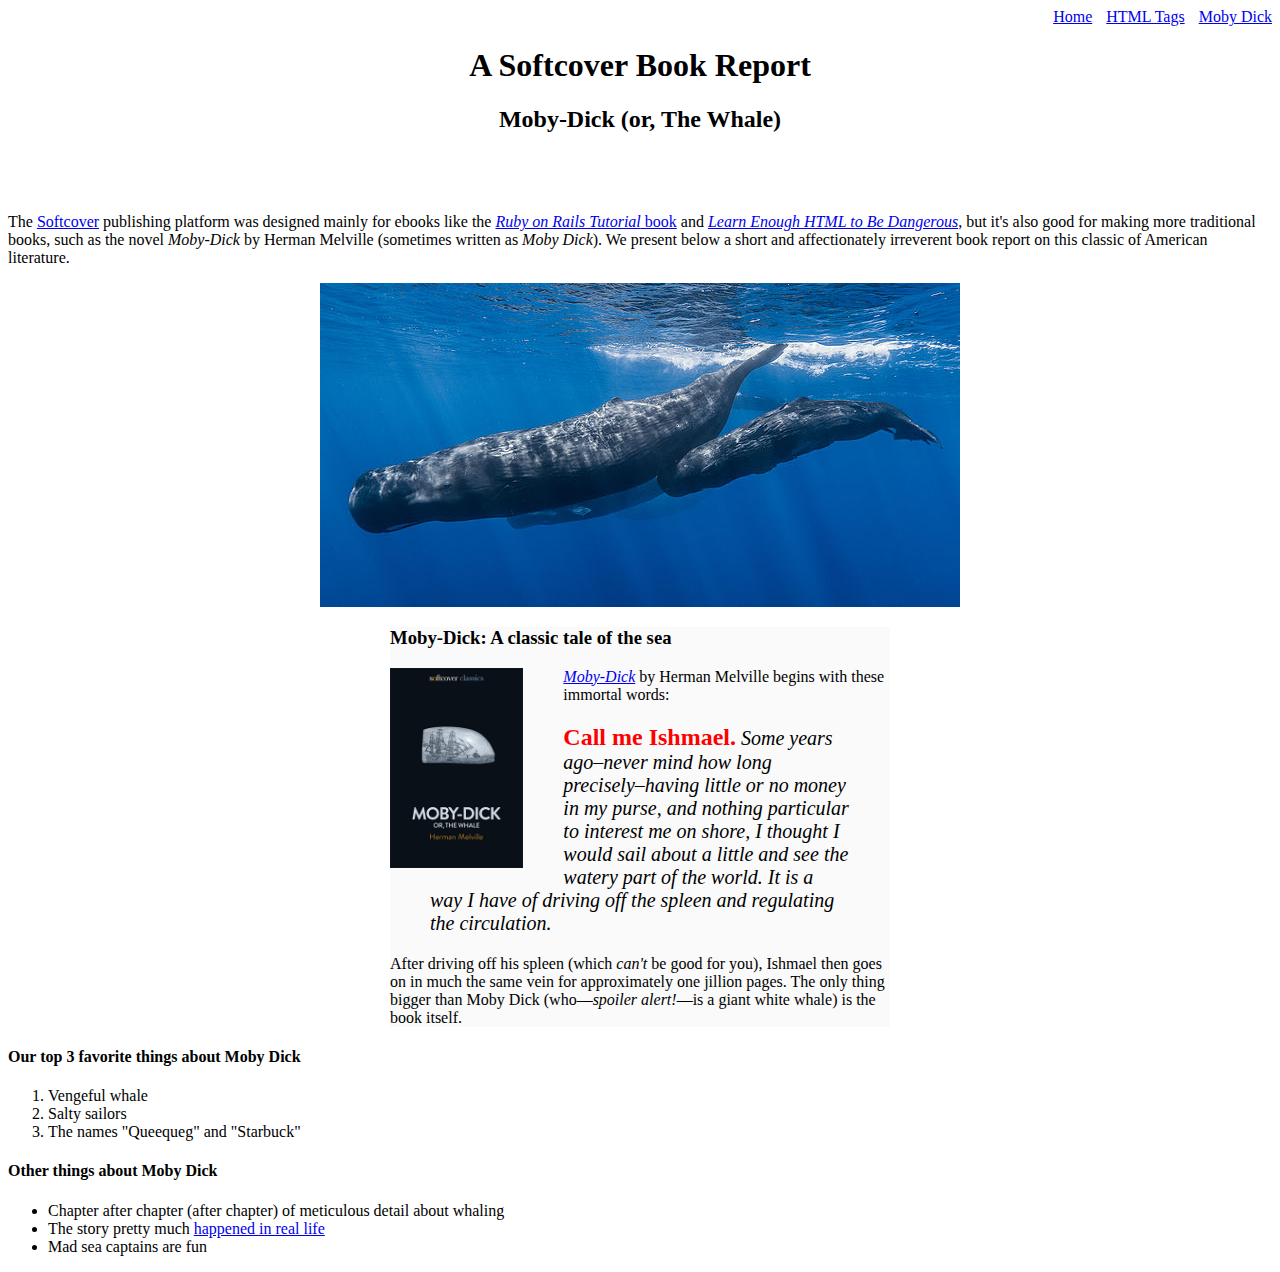
<file: moby_dick.html>
<!DOCTYPE html>
<html lang="EN">
  <head>
    <title>Moby Dick</title>
    <meta charset="utf-8">
    <link rel="stylesheet" href="css/main.css">
  </head>
  <body>

      <div class="nav-menu">
          <a href="index.html">Home</a>
          <a href="tags.html" class="nav-spacing">HTML Tags</a>
          <a href="moby_dick.html" class="nav-spacing">Moby Dick</a>
        </div>

    <!-- much here to be styled, will do so in last section -->
    <header style="text-align: center; margin: 0 0 80px;">
      <h1>A Softcover Book Report</h1>
      <h2>Moby-Dick (or, The Whale)</h2>
    </header>

    <div>
      <p>
        The <a href="https://www.softcover.io/">Softcover</a> publishing platform
        was designed mainly for ebooks like the
        <a href="https://railstutorial.org/book"><em>Ruby on Rails Tutorial</em>
        book</a> and <a href="https://learnenough.com/html"><em>Learn Enough
        HTML to Be Dangerous</em></a>, but it's also good for making more
        traditional books, such as the novel <em>Moby-Dick</em> by Herman
        Melville (sometimes written as <em>Moby Dick</em>). We present below a
        short and affectionately irreverent book report on this classic of
        American literature.
      </p>
    </div>

    <a href="https://commons.wikimedia.org/wiki/File:Sperm_whale_pod.jpg">
      <img src="images/sperm_whales.jpg" 
      style="display: block; margin: 0 auto;">
    </a>

    <div style="width: 500px; margin: 20px auto; 30px;background-color: #fafafa;">

      <h3>Moby-Dick: A classic tale of the sea</h3>

      <a href="https://www.softcover.io/read/6070fb03/moby-dick"
         target="_blank" rel="noopener">
        <img src="images/moby_dick.png" alt="Moby Dick" height="200px" style="float: left; margin-right:40px">
      </a>

      <p>
        <a href="https://www.softcover.io/read/6070fb03/moby-dick"
           target="_blank" rel="noopener">
          <em>Moby-Dick</em></a>
          by Herman Melville begins with these immortal words:
      </p>

      <blockquote style="font-style: italic; font-size: 20px;">
        <p>
          <span style="font-style: normal; font-size:24px; font-weight: bold; color:#ff0000;">Call me Ishmael.</span> Some years ago–never mind how long
          precisely–having little or no money in my purse, and nothing
          particular to interest me on shore, I thought I would sail about a
          little and see the watery part of the world. It is a way I have of
          driving off the spleen and regulating the circulation.
        </p>
      </blockquote>

      <p>
        After driving off his spleen (which <em>can't</em> be good for you),
        Ishmael then goes on in much the same vein for approximately one
        jillion pages. The only thing bigger than Moby Dick (who—<em>spoiler
        alert!</em>—is a giant white whale) is the book itself.
      </p>
    </div>
    <h4>Our top 3 favorite things about Moby Dick</h4>

    <ol>
      <li>Vengeful whale</li>
      <li>Salty sailors</li>
      <li>The names "Queequeg" and "Starbuck"</li>
    </ol>

    <h4> Other things about Moby Dick</h4>

    <ul>
      <li>
        Chapter after chapter (after chapter) of meticulous detail about whaling
      </li>
      <li>
        The story pretty much
        <a href="https://en.wikipedia.org/wiki/Essex_(whaleship)"
           target="_blank" rel="noopener">happened in real life</a>
      </li>
      <li>Mad sea captains are fun</li>
    </ul>
  </body>
</html>
</file>
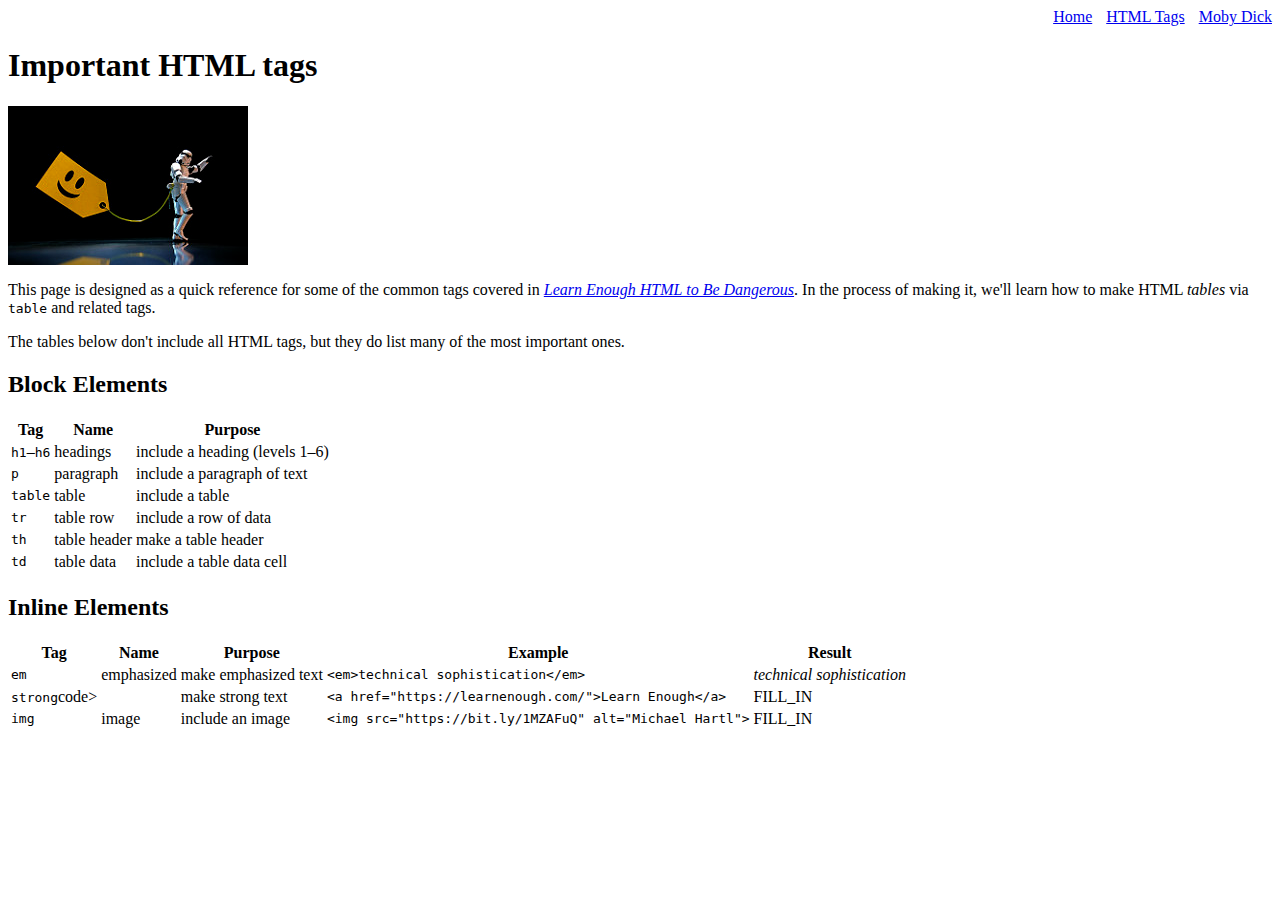
<file: tags.html>
<html>
  <head>
    <title>HTML Tags</title>
    <meta charset="utf-8">
    <link rel="stylesheet" href="css/main.css">
  </head>
  <body>

      <div class="nav-menu">
          <a href="index.html">Home</a>
          <a href="tags.html" class="nav-spacing">HTML Tags</a>
          <a href="moby_dick.html" class="nav-spacing">Moby Dick</a>
    </div>

    <h1>Important HTML tags</h1>
</header>
    <a href="https://www.flickr.com/photos/jdhancock/3814523970">
    <img src="images/storm_trooper_tagged.jpg" alt="Tagged Storm Trooper">
</a> 
<div>   
    <p>
      This page is designed as a quick reference for some of the common tags
      covered in <a href="https://learnenough.com/html"><em>Learn
      Enough HTML to Be Dangerous</em></a>. In the process of making it, we'll
      learn how to make HTML <em>tables</em> via <code>table</code> and
      related tags.
    </p>
  </div>
  <div>
    <p>
      The tables below don't include all HTML tags, but they do list many of
      the most important ones.
    </p>
    </div>

    <h2>Block Elements</h2>

    <table>
      <tr>
        <th>Tag</th>
        <th>Name</th>
        <th>Purpose</th>
      </tr>
      <tr>
            <td><code>h1</code>&ndash;<code>h6</code></td>
            <td>headings</td>
            <td>include a heading (levels 1&ndash;6)</td>
          </tr>
        <tr>
             <td><code>p</code></td>
            <td>paragraph</td>
            <td>include a paragraph of text</td>
            </tr>
        <tr>
            <td><code>table</code></td>
            <td>table</td>
            <td>include a table</td>
            </tr>
        <tr>
            <td><code>tr</code></td>
             <td>table row</td>
            <td>include a row of data</td>
            </tr>
        <tr>
            <td><code>th</code></td>
            <td>table header</td>
            <td>make a table header</td>
            </tr>
        <tr>
            <td><code>td</code></td>
            <td>table data</td>
            <td>include a table data cell</td>
            </tr>
    </table>

  </body>
  <h2>Inline Elements</h2>

    <table>
      <tr>
        <th>Tag</th>
        <th>Name</th>
        <th>Purpose</th>
        <th>Example</th>
        <th>Result</th>
      </tr>
      <tr>
        <td><code>em</code></td>
        <td>emphasized</td>
        <td>make emphasized text</td>
        <td><code>&lt;em&gt;technical sophistication&lt;/em&gt;</code></td>
        <td><em>technical sophistication</em></td>
      </tr>
      <tr>
        <td><code>strong</code>code></td>
        <td><strong</td>
        <td>make strong text</td>
        <td>
          <code>
            &lt;a href="https://learnenough.com/"&gt;Learn Enough&lt;/a&gt;
          </code>
        </td>
        <td>FILL_IN</td>
      </tr>
      <tr>
        <td><code>img</code></td>
        <td>image</td>
        <td>include an image</td>
        <td>
          <code>
            &lt;img src="https://bit.ly/1MZAFuQ" alt="Michael Hartl"&gt;
          </code>
          </td>
          <td>FILL_IN</td>
      </tr>
    
</html>
</file>
<file: css/main.css>
.nav-menu {
      text-align: right;
    }

      .nav-spacing {
        margin: 0 0 0 10px;
      }
   

	.image-link { 
	text-decoration: none;
	}
</file>
